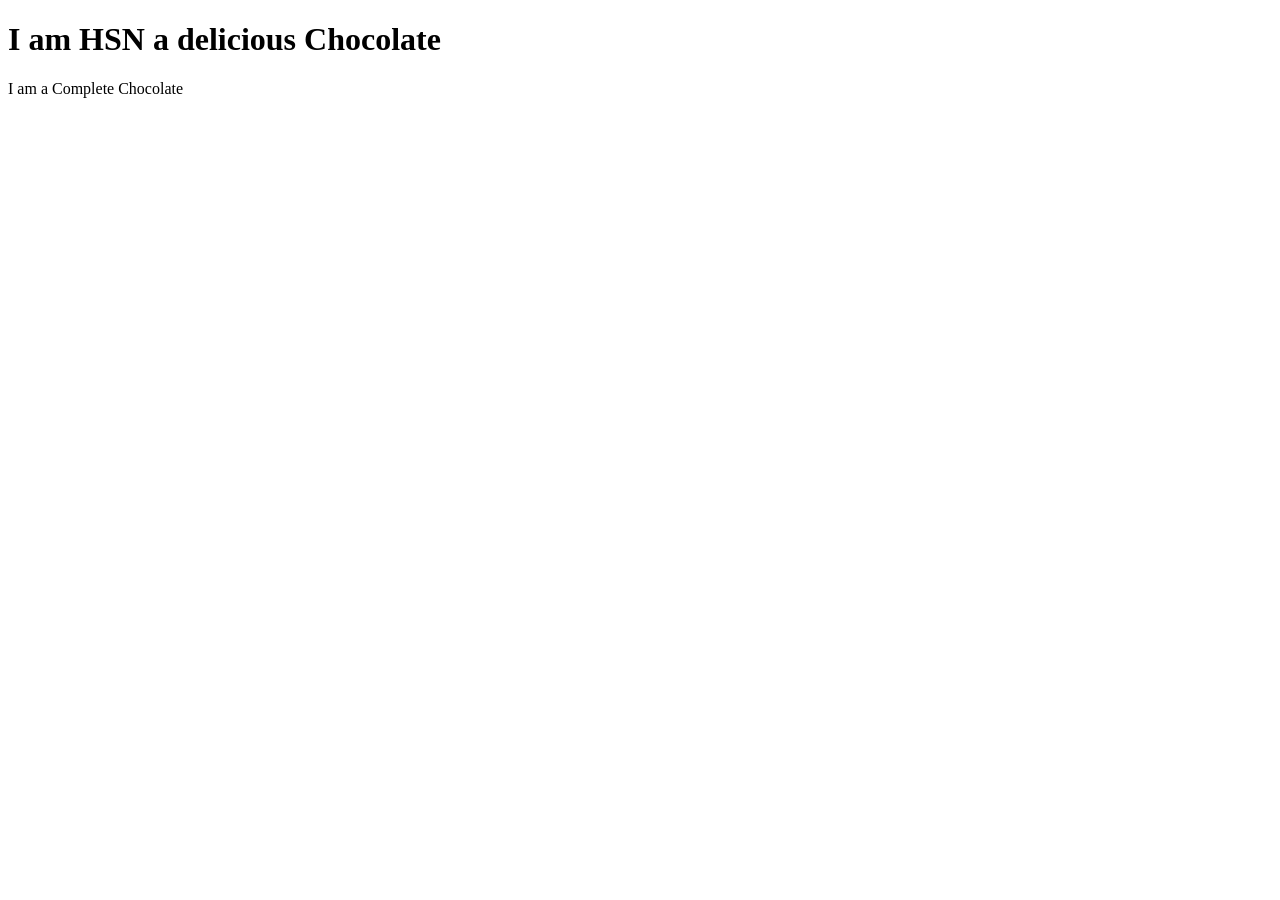
<file: Index.html>
<!DOCTYPE html>
<html lang="en">
<head>
    <meta charset="UTF-8">
    <meta name="viewport" content="width=device-width, initial-scale=1.0">
    <title>Document</title>
</head>
<body>
    <h1>I am HSN a delicious Chocolate </h1>
    <p>I am a Complete Chocolate </p>
</body>
</html>
</file>
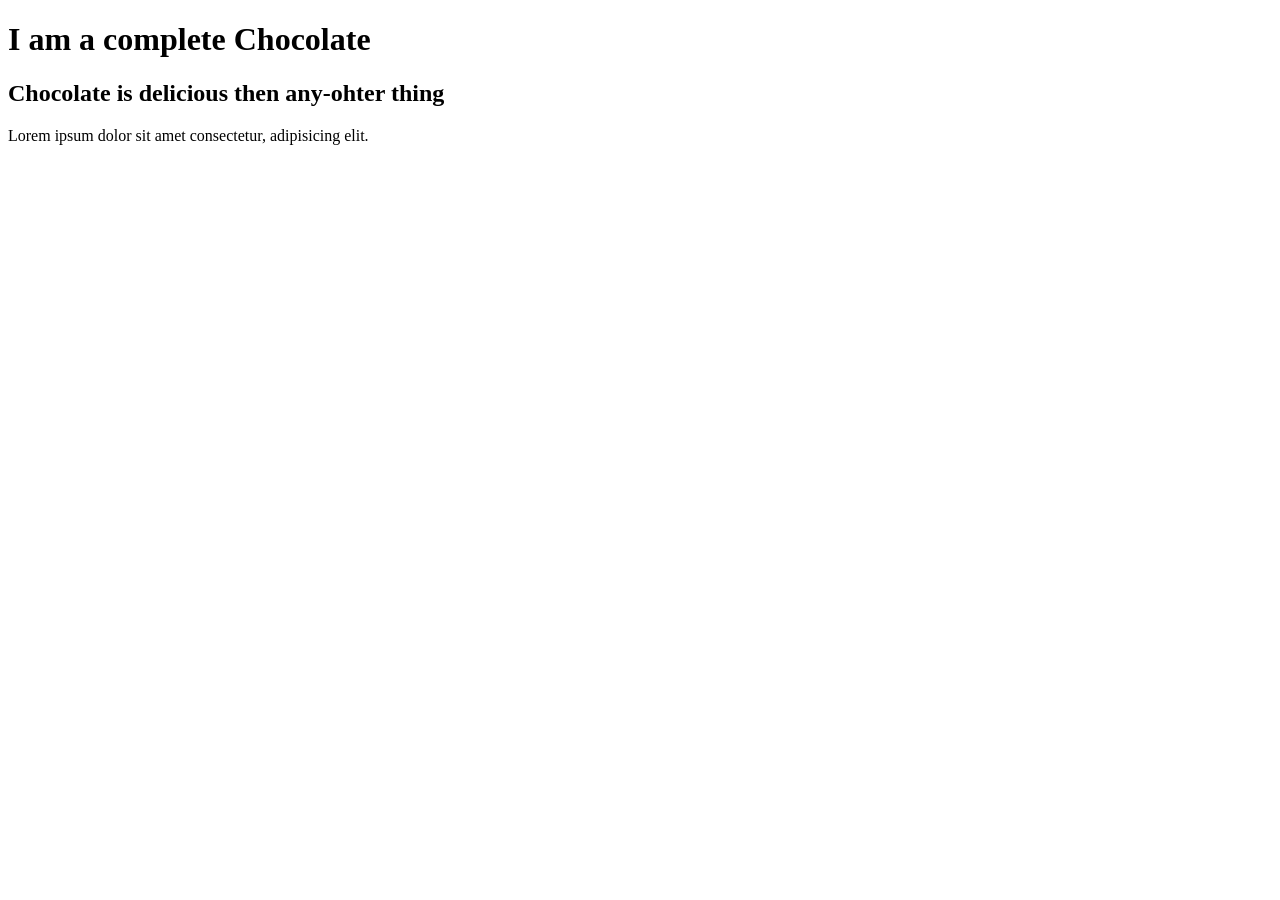
<file: Local/Index.html>
<!DOCTYPE html>
<html lang="en">
<head>
    <meta charset="UTF-8">
    <meta name="viewport" content="width=device-width, initial-scale=1.0">
    <title>Document</title>
    <link rel="stylesheet" href="Index.html">
</head>
<body>
    <h1> I am a complete Chocolate </h1>
    <h2>Chocolate is delicious then any-ohter thing </h2>
    <p>Lorem ipsum dolor sit amet consectetur, adipisicing elit.</p>
</body>
</html>
</file>
